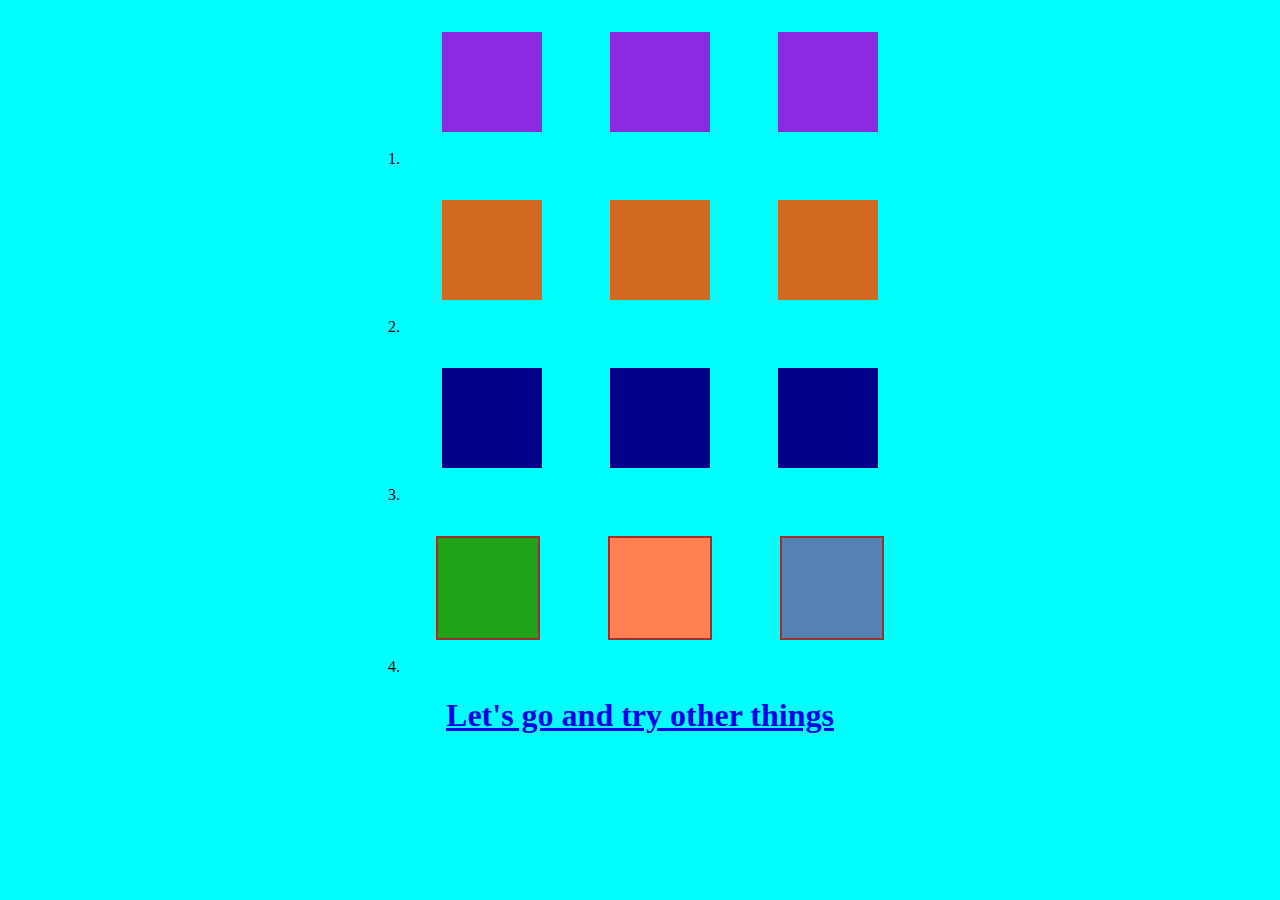
<file: index.html>
<!DOCTYPE html>
<html lang="en">
<head>
    <meta charset="UTF-8">
    <meta http-equiv="X-UA-Compatible" content="IE=edge">
    <meta name="viewport" content="width=device-width, initial-scale=1.0">
    <title>css5</title>
    <link rel="stylesheet" href="style.css">
</head>
<body>
    
<div class="main-container">

<ol>
    <li><div class="container">
        <div class="item item1">

        </div>
        <div class="item item1">
            
        </div>
        <div class="item item1">
            
        </div>
      
    </div></li>
    <li><div class="container">
        <div class="item item2">

        </div>
        <div class="item item2">
            
        </div>
        <div class="item item2">
            
        </div>
        
    </div></li>
    <li><div class="container">
        <div class="item item3">

        </div>
        <div class="item item3">
            
        </div>
        <div class="item item3">
            
        </div>
        
    </div></li>
    <li><div class="container">
        <div class="item item4-1">

        </div>
        <div class="item item4-2">
            
        </div>
        <div class="item item4-3">
            
        </div>
        
    </div></li>
</ol>

</div>
<h1 class="link"><a href="index2.html" target="_blank">Let's go and try other things</a></h1>

</body>
</html>
</file>
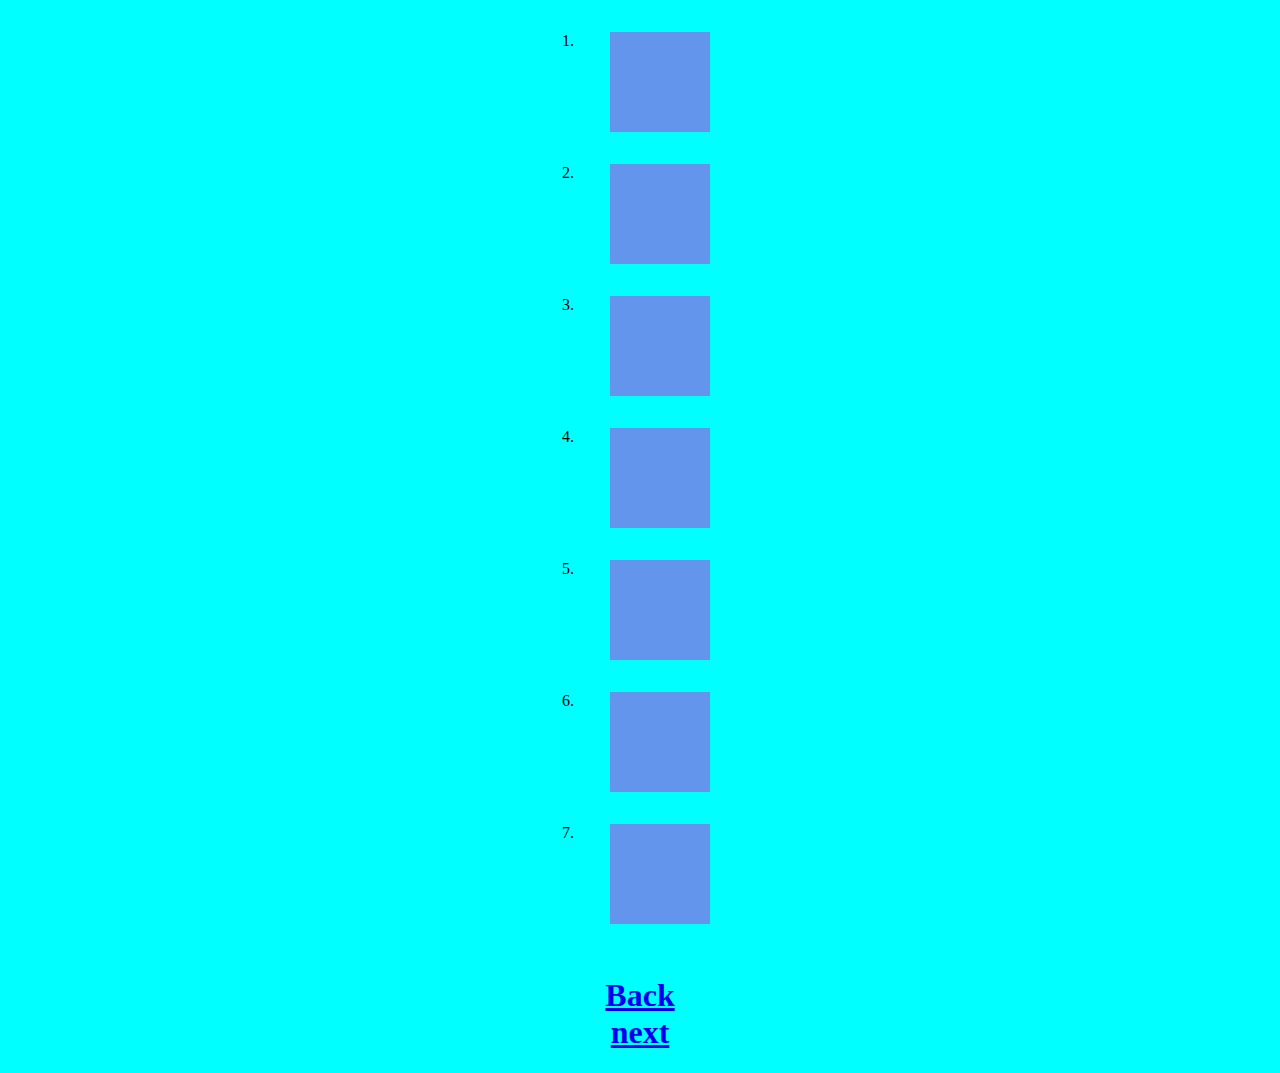
<file: index2.html>
<!DOCTYPE html>
<html lang="en">
<head>
    <meta charset="UTF-8">
    <meta http-equiv="X-UA-Compatible" content="IE=edge">
    <meta name="viewport" content="width=device-width, initial-scale=1.0">
    <title>Css5</title>
    <link rel="stylesheet" href="style.css">
</head>
<body>
    <div class="container-p2">
        <ol>

     <li> <div class="box-p2 box1"> </div></li>

       
       <li><div class="box-p2 box2">
            
        </div> </li> 
       <li><div class="box-p2 box3">
            
        </div> </li> 
       <li><div class="box-p2 box4">
            
        </div> </li> 
       <li><div class="box-p2 box5">
            
        </div> </li> 
       <li><div class="box-p2 box6">
            
        </div> </li> 
       <li><div class="box-p2 box7">
            
        </div> </li> 
    </ol>
    </div>
    <h1 class="link"><a href="index.html" target="_blank">Back</a><br>
   <a href="index3.html" target="_blank">next</a></h1>
</body>
</html>
</file>
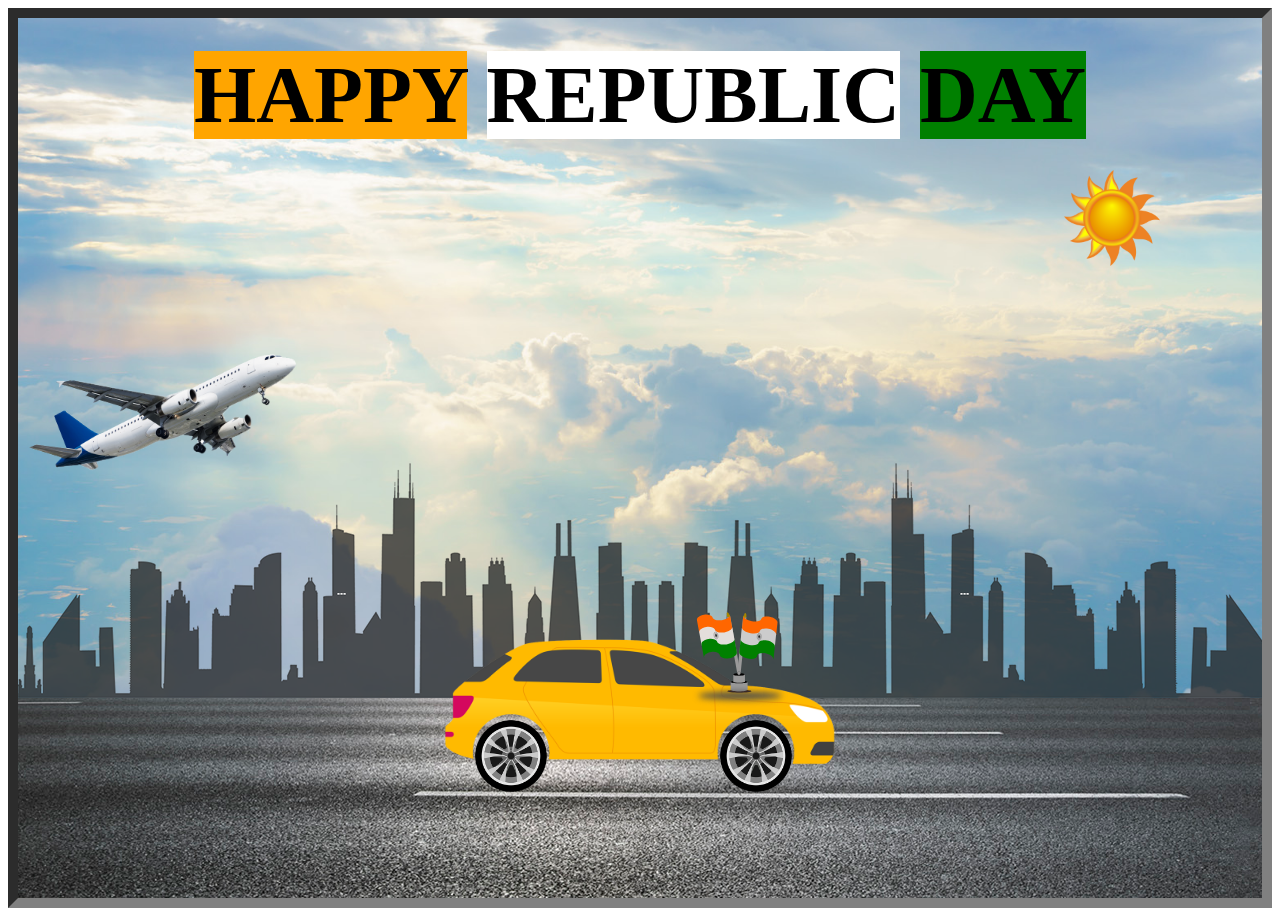
<file: index3.html>
<!DOCTYPE html>
<html lang="en">

<head>
    <meta charset="UTF-8">
    <meta http-equiv="X-UA-Compatible" content="IE=edge">
    <meta name="viewport" content="width=device-width, initial-scale=1.0">
    <title>INDEX 3</title>
    <link rel="stylesheet" href="styles.css">
</head>

<body>
    <div class="container-p3">
        <div class="heading">
           <span style="background-color: orange;"> HAPPY</span> <span style="background-color: white;">REPUBLIC</span> <span style="background-color: green;"> DAY</span>
        </div>
        <div class="sun">
            <img src="sun.webp" alt="">
        </div>
        <div class="flag">
            <img src="Tiranga_(Indian_Flag).svg" alt="">
        </div>
        <div class="plane">
            <img src="pngwing.com.png" alt="">
        </div>
       

        <div class="road">

        </div>
        <div class="bg-city">

        </div>
        <div class="bg-car">
            <img src="car.png" alt="">
        </div>

        <div class="car-wheel">
            <img src="wheel.png" class="wheel1">
            <img src="wheel.png" class="wheel2">
        </div>


    </div>
</body>

</html>
</file>
<file: style.css>
body {
    background-color:aqua;
    margin: auto;
}

.item {
    text-align: center;
    width: 100px;
    height: 100px;
    background-color: rgb(226, 183, 43);
    margin: 2rem;
    text-align: center;
    display: inline-block;

}

.main-container{
    margin: auto;
    display: flex;
    justify-content: center;
    flex-wrap: wrap;
    
}

ol{
    margin: auto;
    text-align: center;
}
.item1{
   animation-name: item-rotate ;
   animation-duration: 2s;
   animation-iteration-count: infinite;
   background-color: blueviolet;
}


@keyframes item-rotate {
    100%{
        transform: rotate(360deg);
    }
    
}

.item2{
    animation-name: item-skew ;
    animation-duration: 2s;
    animation-iteration-count: infinite;
   animation-direction: alternate-reverse;
   background-color: chocolate;
 }
 
 
 @keyframes item-skew {
     0%{
         transform: skew(30deg);
        
     }
     100%{
        transform: skew(-30deg);
       
    }
     
 }

 .item3{
    animation-name: item-skew2 ;
    animation-duration: 2s;
    animation-iteration-count: infinite;
   animation-direction: alternate-reverse;
   background-color: darkblue;
 }
 
 
 @keyframes item-skew2 {
     0%{
         transform: skewY(30deg);
        
     }
     100%{
        transform: skewY(-30deg);
       
    }
     
 }

 .item4-2{
    animation-name: item-scalex ;
    animation-duration: 2s;
    animation-iteration-count: infinite;
    animation-direction: alternate-reverse;
    border: 2px solid brown;
    background-color: coral;
 }
 
 
 @keyframes item-scalex {
     100%{
         transform: scaleX(0.5);
     }
     
 }
 
 .item4-1{
    animation-name: item-scaley ;
    animation-duration: 2s;
    animation-iteration-count: infinite;
    animation-direction: alternate-reverse;
    border: 2px solid brown;
    background-color: rgb(30, 163, 25);
 }
 
 
 @keyframes item-scaley {
     100%{
         transform: scaleY(0.5);
     }
     
 }

 .item4-3{
    animation-name: item-rotatec ;
    animation-duration: 2s;
    animation-iteration-count: infinite;
    animation-direction:alternate;
    border: 2px solid brown;
    background-color: rgb(85, 129, 179);
 }
 
 
 @keyframes item-rotatec {
     100%{
         transform: rotate(95deg);
     }
     
 }

 .link{
     text-align: center;
 }


 /* page 2 */

 .container-p2{
     margin: auto;
     display: flex;
     flex-direction: column;
     align-items: center;
     justify-content: center;

 }

 .box-p2{
height: 100px;
width: 100px;
background-color: cornflowerblue;
margin: 2rem;
transition: all 4s ;
}




.box1:hover{
    width: 300px;
}

.box2:hover{
    width: 300px;
    height: 300px;
}
.box3:hover{
    width: 300px;
transition-timing-function: linear;
}

.box4:hover{
    width: 300px;
transition-timing-function: ease;
}

.box5:hover{
    width: 300px;
transition-timing-function: ease-in;
}

.box6:hover{
    width: 300px;
transition-timing-function: ease-out;
}

.box7:hover{
    width: 300px;
transition-timing-function: ease-in-out;
}
</file>
<file: styles.css>
* {
  
}


.container-p3 {
    width: 100%;
    height: 100vh;
    background-image: url(sky.jpg);
    background-position: center;
    background-size: cover;
    position: relative;
    overflow: hidden;
    border: 10px;
    box-sizing: border-box;
    border-style: inset;
    border-color: gray;
    
}

.heading{
    text-align: center;
    font-size: 5rem;
    margin-top: 2rem;
    font-weight: bolder;
}

.sun img{
    height: 100px;
    width: 100px;
    position: absolute;
    right: 100px;
    top: 150px;
    animation-name: sun;
    animation-duration: 75s;
    animation-iteration-count: infinite;
    animation-timing-function: linear;
}

@keyframes sun {
    100% {
        transform: translateX(-1500px);
    }

}


.road {
    height: 200px;
    width: 500%;
    display: block;
    background-image: url(road.jpg);
    position: absolute;
    bottom: 0;
    left: 0;
    right: 0;
    z-index: 1;
    background-repeat: repeat-x;
    animation-name: road-animation;
    animation-iteration-count: infinite;
    animation-duration: 5s;
    animation-timing-function: linear;

}

@keyframes road-animation {
    100% {
        transform: translateX(-3000px);
    }

}

.bg-city{
    height: 250px;
    width: 500%;
    background-image: url(city.png);
    background-repeat: repeat-x;
    position: absolute;
    bottom: 200px;
    left: 0;
    right: 0;
    z-index: 1;
    animation-name: city-animation;
    animation-iteration-count: infinite;
    animation-duration: 10s;
    animation-timing-function: linear;

}

@keyframes city-animation {
    100% {
        transform: translateX(-1500px);
    }

}


.bg-car{
    width: 400px;
   
   
    background-repeat: repeat-x;
    position: absolute;
    bottom: 100px;
    left: 50%;
    z-index: 2;
    transform: translateX(-50%);
}

.bg-car img{
    width: 100%;
    animation-name: car-animation;
    animation-iteration-count: infinite;
    animation-duration: 1s;
    animation-timing-function: linear;
}

@keyframes car-animation {
    100%{
        transform: translateY(-1px);
    }
    50%{
        transform: translateY(1px);
    }
    0%{
        transform: translateY(-1px);
    }
}


.car-wheel img{width: 72px;
    height: 72px;
    animation-name: car-wheel;
    animation-duration: 1s;
    animation-timing-function: linear;
    animation-iteration-count: infinite;
}

.wheel2{
    left: -165px;
    position: absolute;
}

.wheel1{
    left: 80px;
    position: absolute;
}

.car-wheel{
    left: 50%;
    bottom: 178px;
    position: absolute;
    z-index: 2;
    transform: translateX(-50%);
}

@keyframes car-wheel {
    100%{
        transform: rotate(360deg)
    }   
}


.flag img{
    width: 100px;
    position: absolute;
    z-index: 3;
    bottom: 190px;
    left: 54%;
}

.plane img{
    
    width: 300px;
    position: absolute;
    left: 0%;
    top: 300px;
    animation-name: plane;
    animation-duration: 35s;
    animation-iteration-count: infinite;
    animation-timing-function: linear;
    
}

@keyframes plane {  
    100%{
        transform: translate(800px,-500px);
    }
}
</file>
